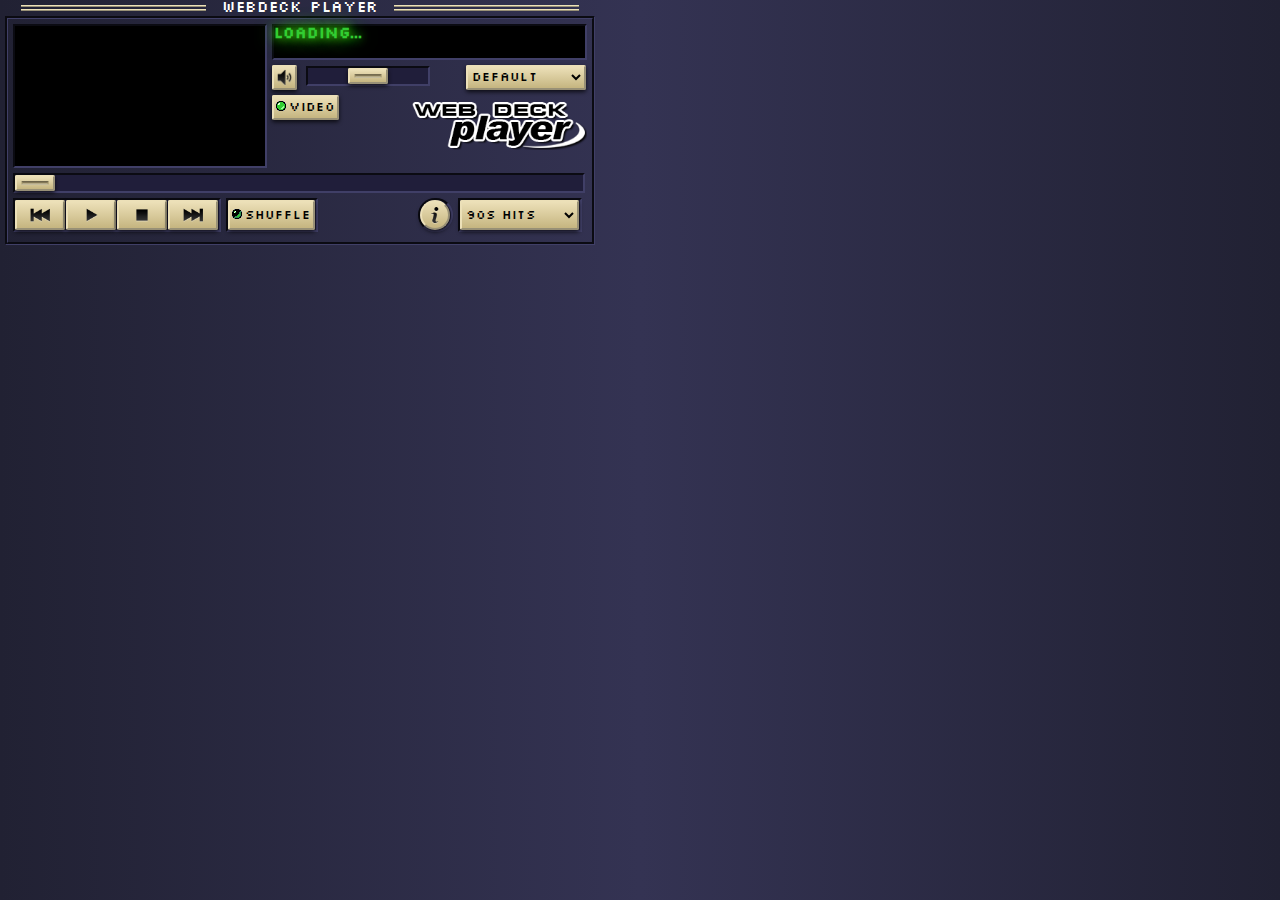
<file: index.html>
<!DOCTYPE html>

<html lang="en">
    <head>
        <meta charset="utf-8" lang="en"/>
        <meta name="author" content="Chris"/>
        <meta name="description" content=""/>
        <meta name="viewport" content="width=device-width, initial-scale=1">

        <title>silent suburbia</title>
        <link rel="icon" type="image/x-icon" href="/favicon.ico"> 
        <link id="player-theme" rel="stylesheet" href="./themes/default/webdeck-player.css">
    </head>

    <body>

        <div id="content">

            <div id="web-deck-player">

                <div id="player-title-bar">
                    WEBDECK PLAYER
                </div>

                <div id="player-body">
                    <div id="player-main-section">
                        <div class="columns">
                            <div id="player-display">
                                <div id="youtube-player"></div>
                            </div>
                            
                            <div id="player-info">
                                <div id="info-screen">
                                    <p id="songLabel"><b>Loading...</b></p>
                                    <div id="statusLabel"><br></div>
                                </div>
                                
                                <div class="player-row">
                                    <div id="player-volume">
                                        <button id="volumeButton" title="Mute / Unmute"></button>
                                        <input type="range" id="volumeBar" title="Volume" min="0" max="100" value="50">
                                    </div>
                                    
                                    <select id="themeSelector" title="Select Theme">
                                        <!-- themes are injected with javascript -->
                                    </select> 
                                </div>

                                <div class="player-row">
                                    <button id="videoButton" class="toggle-button" state="on" title="Toggle Video"><p>Video</p></button>

                                    <div id="playerLogo"></div>
                                </div>
                            </div>
                        </div>
                    </div>
                    
                    <div id="player-control-panel">
                        <input type="range" id="seekBar" title="Seek" value="0">
                        <br>
                        
                        <div class="playing-controls">
                            <button id="prevButton" title="Previous Track"></button>
                            <button id="playButton" title="Play / Pause"></button>
                            <button id="stopButton" title="Stop"></button>
                            <button id="nextButton" title="Next Track"></button>
                        </div>
                        
                        <div class="playing-controls">
                            <button id="shuffleButton" class="toggle-button" state="off" title="Toggle Shuffle"><p>Shuffle</p></button>
                        </div>

                        
                        
                        <div class="playing-controls" float-right>
                            <select id="playlistSelector" title="Select Playlist">
                                <!-- playlists are injected with javascript -->
                            </select>
                        </div>

                        <div class="playing-controls" rounded float-right>
                            <button id="infoButton" title="Info"></button>
                        </div>
                    </div>
    
                </div>
 
            </div>

            <script src="./script.js"></script>
        
        </div>

    </body>
</html>
</file>
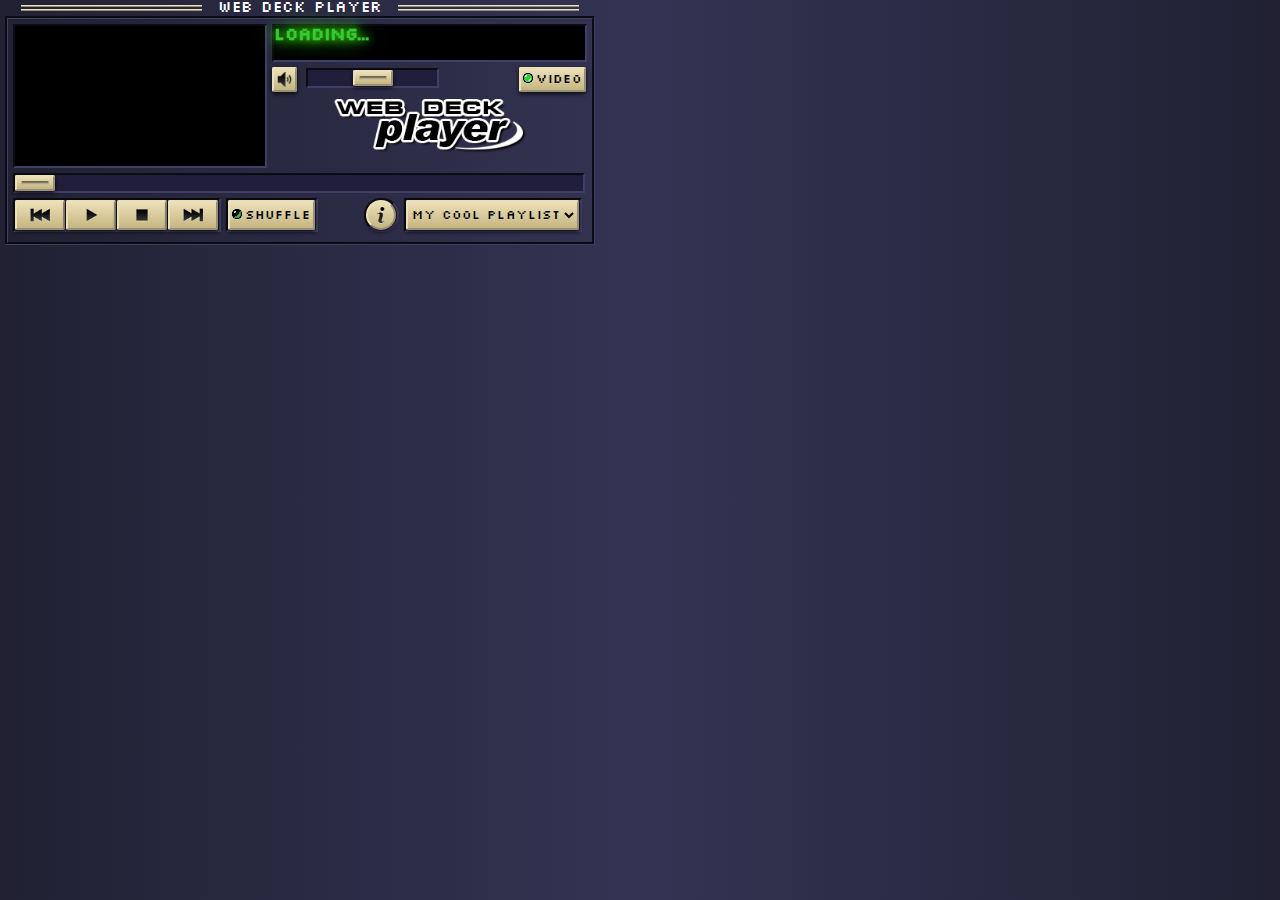
<file: web-deck-player/index.html>
<!DOCTYPE html>

<html lang="en">
    <head>
        <meta charset="utf-8" lang="en"/>
        <meta name="author" content="Chris"/>
        <meta name="description" content=""/>
        <meta name="viewport" content="width=device-width, initial-scale=1">

        <title>silent suburbia</title>
        <link rel="icon" type="image/x-icon" href="/favicon.ico"> 
        <link rel="stylesheet" href="./themes/default/web-deck-player.css">
    </head>

    <body>

        <div id="content">

            <div id="web-deck-player">

                <div id="player-title-bar">
                    WEB DECK PLAYER
                </div>

                <div id="player-body">
                    <div id="player-main-section">
                        <div class="columns">
                            <div id="player-display">
                                <div id="youtube-player"></div>
                            </div>
                            
                            <div id="player-info">
                                <div id="info-screen">
                                    <h3 id="songLabel"><p>Loading...</p></h3>
                                    <div id="statusLabel"><br></div>
                                </div>
                                <div id="player-volume">
                                    <button id="volumeButton" title="Mute / Unmute"></button>
                                    <input type="range" id="volumeBar" title="Volume" min="0" max="100" value="50">
                                </div>
                                <button id="videoButton" class="toggle-button" state="on" title="Toggle Video"><p>Video</p></button>
                                
                                <p id="playerLogo"></>
                            </div>
                        </div>
                    </div>
                    
                    <div id="player-control-panel">
                        <input type="range" id="seekBar" title="Seek" value="0">
                        <br>
                        
                        <div class="playing-controls">
                            <button id="prevButton" title="Previous Track"></button>
                            <button id="playButton" title="Play / Pause"></button>
                            <button id="stopButton" title="Stop"></button>
                            <button id="nextButton" title="Next Track"></button>
                        </div>
                        
                        <div class="playing-controls">
                            <button id="shuffleButton" class="toggle-button" state="off" title="Toggle Shuffle"><p>Shuffle</p></button>
                        </div>

                        
                        
                        <div class="playing-controls" float-right>
                            <select id="playlistSelector" title="Select Playlist">
                                <!-- playlists are injected with javascript -->
                            </select>
                        </div>

                        <div class="playing-controls" rounded float-right>
                            <button id="infoButton" title="Info"></button>
                        </div>
                    </div>
    
                </div>
 
            </div>

            <script src="./script.js"></script>
        
        </div>

    </body>
</html>
</file>
<file: themes/default/webdeck-player.css>
/* Font import */
@font-face {font-family: Silkscreen; src: url(./fonts/slkscr.ttf);}

*{
    margin: 0;
    padding: 0;
}

body{
    width: 600px;
    height: 250px;
    font-family: Silkscreen, monospace;
    color: white;
    background: linear-gradient(to right, #212133 0%, #343353 50%, #212133 100%);
}

select{
    margin-right: 1px;
}

button{
    padding: 2px;
    margin-right: 1px;
    font-family: Silkscreen, monospace;

    background: linear-gradient(to bottom, #ECE0B8 0%, #c5b580 100%);
    border: outset 2px #ECE0B8;
    border-radius: 2px;
    box-shadow: 0px 2px 4px 0px rgba(0,0,0,0.75);
}

button:active{
    background: linear-gradient(to top, #ECE0B8 0%, #c5b580 100%);
    border: inset 2px #ECE0B8;
    border-radius: 2px;
    box-shadow: none;
}

.toggle-button[state='off'] > p::before{
    content: url(./images/green-light-off.gif);
    margin-right: 3px;
}

.toggle-button[state='on'] > p::before{
    content: url(./images/green-light-on.gif);
    margin-right: 3px;
}


select{
    font-family: Silkscreen, monospace;

    background:  linear-gradient(to bottom, #ECE0B8 0%, #c5b580 100%);
    border: outset 2px #ECE0B8;
    border-radius: 2px;
    box-shadow: 0px 2px 4px 0px rgba(0,0,0,0.75);
}

select:active{
    background: linear-gradient(to top, #ECE0B8 0%, #c5b580 100%);
    border: inset 2px #ECE0B8;
    border-radius: 2px;
    box-shadow: none;
}




/* Blink class */
.blink {
    animation: blinker 2s step-start infinite;
}
  
@keyframes blinker {
    50% {
        opacity: 0;
    }
}


/* Columns section */
.columns{
    display: flex;
}

.columns > div:first-child{
    flex-shrink: 0;
    margin-right: 5px;
}

.columns > div:last-child{
    flex-grow: 1;
}



/* -- Sliders -- */
input[type="range"] {
    appearance: none;
    background: none;
    border: inset 2px #403f67;
}

/* slider track */
input[type="range"]::-webkit-slider-runnable-track /* For Chrome */ {
    background-color: #201e3a;
    height: 100%;
}

input[type="range"]::-moz-range-track /* For Firefox */ {
    background-color: #201e3a;
    height: 100%;
}

/* slider thumb */
input[type="range"]::-webkit-slider-thumb /* For Chrome */ {
    appearance: none;

    background: url(./images/slider.gif), linear-gradient(to bottom, #ECE0B8 0%, #c5b580 100%);
    background-repeat: no-repeat;
    background-position: center;
    background-size: contain;
    border: outset 2px #ECE0B8;
    
    border-radius: 2px;
    box-shadow: 0px 2px 4px 0px rgba(0,0,0,0.75);

    height: 1rem;
    width: 2.5rem;
}

input[type="range"]::-webkit-slider-thumb:active /* For Chrome */ {
    background: url(./images/slider.gif), linear-gradient(to top, #ECE0B8 0%, #c5b580 100%);
    background-repeat: no-repeat;
    background-position: center;
    background-size: contain;
    border: inset 2px #ECE0B8;
    border-radius: 2px;
    box-shadow: none;
}



input[type="range"]::-moz-range-thumb /* For Firefox */ {
    background: url(./images/slider.gif), linear-gradient(to bottom, #ECE0B8 0%, #c5b580 100%);
    background-repeat: no-repeat;
    background-position: center;
    background-size: contain;
    border: outset 2px #ECE0B8;
    
    border-radius: 2px;
    box-shadow: 0px 2px 4px 0px rgba(0,0,0,0.75);

    height: 1rem;
    width: 2.5rem;
}

input[type="range"]::-moz-range-thumb:active /* For Firefox */ {
    background: url(./images/slider.gif), linear-gradient(to top, #ECE0B8 0%, #c5b580 100%);
    background-repeat: no-repeat;
    background-position: center;
    background-size: contain;
    border: inset 2px #ECE0B8;
    border-radius: 2px;
    box-shadow: none;
}



/* ---- Web Deck Player ---- */
#web-deck-player{
    padding: 0 5px;
}


/* Player title bar */
#player-title-bar{
    display: flex;
}

#player-title-bar:before,
#player-title-bar:after{
    content: "";
    flex: 1;
    margin: auto 1em;
    height: 2px;
    border-top: ridge #ECE0B8 2px;
    border-bottom: ridge #ECE0B8 2px;
}

/* Player body */
#player-body{
    padding: 5px;
    border: groove 3px #403f67;
}

/* Player main section */
#player-main-section{
    margin-bottom: 5px;
}


/* Player display */
#player-display{
    width: 250px;
    height: 140px;
    background: black;
    border: inset 2px #403f67;
}


/* Player info */
#info-screen{
    background: black;
    color: limegreen;
    border: inset 2px #403f67;
    margin-bottom: 5px;
}

#songLabel{
    text-shadow: 0 0 10px #49ff18, 0 0 20px #49FF18, 2px 2px 2px rgba(206,89,55,0);
}

#statusLabel{
    text-shadow: 0 0 10px #49ff18, 0 0 20px #49FF18, 2px 2px 2px rgba(206,89,55,0);
}

.player-row{
    margin-top: 5px;
    display: flex;
    flex-wrap: nowrap;
    justify-content: space-between;
}

#volumeButton{
    height: 25px;
    width: 25px;
}

#volumeButton img{
    height: 100%;
}

#volumeBar{
    width: 120px;
}

#themeSelector{
    height: 25px;
    max-width: 150px;
    text-overflow: ellipsis;
}

#videoButton{
    height: 25px;
}

#playerLogo{
    text-align: center;
    height: fit-content;
}

#playerLogo > img{
    margin-top: 5px;
    max-height: 50px;
}

/* Player control panel */
#player-control-panel{
    font-size: 0;
}

#seekBar{
    width: 99%;
    margin-bottom: 5px;
}

.playing-controls{
    margin-bottom: 5px;
    margin-right: 5px;
    display: inline-block;
    width: fit-content;
    background: #201e3a;
    border: inset 2px #403f67;
    vertical-align: middle;
}

.playing-controls[rounded]{
    border-radius: 20px;
}

.playing-controls[float-right]{
    float: right;
}

.playing-controls button{
    height: 30px;
    min-width: 50px;
}

.playing-controls button img{
    height: 100%;
}


#infoButton{
    border-radius: 20px;
    height: 30px;
    min-width: 30px;
    font-size: large;
}

#playlistSelector{
    height: 30px;
    max-width: 175px;
    text-overflow: ellipsis;
}
</file>
<file: web-deck-player/themes/default/web-deck-player.css>
/* Font import */
@font-face {font-family: Silkscreen; src: url(./fonts/slkscr.ttf);}

*{
    margin: 0;
    padding: 0;
}

body{
    width: 600px;
    height: 250px;
    font-family: Silkscreen, monospace;
    color: white;
    background: linear-gradient(to right, #212133 0%, #343353 50%, #212133 100%);
}

select{
    margin-right: 1px;
}

button{
    padding: 2px;
    margin-right: 1px;
    font-family: Silkscreen, monospace;

    background: linear-gradient(to bottom, #ECE0B8 0%, #c5b580 100%);
    border: outset 2px #ECE0B8;
    border-radius: 2px;
    box-shadow: 0px 2px 4px 0px rgba(0,0,0,0.75);
}

button:active{
    background: linear-gradient(to top, #ECE0B8 0%, #c5b580 100%);
    border: inset 2px #ECE0B8;
    border-radius: 2px;
    box-shadow: none;
}

.toggle-button[state='off'] > p::before{
    content: url(./images/green-light-off.gif);
    margin-right: 3px;
}

.toggle-button[state='on'] > p::before{
    content: url(./images/green-light-on.gif);
    margin-right: 3px;
}


select{
    font-family: Silkscreen, monospace;

    background:  linear-gradient(to bottom, #ECE0B8 0%, #c5b580 100%);
    border: outset 2px #ECE0B8;
    border-radius: 2px;
    box-shadow: 0px 2px 4px 0px rgba(0,0,0,0.75);
}

select:active{
    background: linear-gradient(to top, #ECE0B8 0%, #c5b580 100%);
    border: inset 2px #ECE0B8;
    border-radius: 2px;
    box-shadow: none;
}




/* Blink class */
.blink {
    animation: blinker 2s step-start infinite;
}
  
@keyframes blinker {
    50% {
        opacity: 0;
    }
}


/* Columns section */
.columns{
    display: flex;
}

.columns > div:first-child{
    flex-shrink: 0;
    margin-right: 5px;
}

.columns > div:last-child{
    flex-grow: 1;
}



/* -- Sliders -- */
input[type="range"] {
    appearance: none;
    background: none;
    border: inset 2px #403f67;
}

/* slider track */
input[type="range"]::-webkit-slider-runnable-track /* For Chrome */ {
    background-color: #201e3a;
    height: 100%;
}

input[type="range"]::-moz-range-track /* For Firefox */ {
    background-color: #201e3a;
    height: 100%;
}

/* slider thumb */
input[type="range"]::-webkit-slider-thumb /* For Chrome */ {
    appearance: none;

    background: url(./images/slider.gif), linear-gradient(to bottom, #ECE0B8 0%, #c5b580 100%);
    background-repeat: no-repeat;
    background-position: center;
    background-size: contain;
    border: outset 2px #ECE0B8;
    
    border-radius: 2px;
    box-shadow: 0px 2px 4px 0px rgba(0,0,0,0.75);

    height: 1rem;
    width: 2.5rem;
}

input[type="range"]::-webkit-slider-thumb:active /* For Chrome */ {
    background: url(./images/slider.gif), linear-gradient(to top, #ECE0B8 0%, #c5b580 100%);
    background-repeat: no-repeat;
    background-position: center;
    background-size: contain;
    border: inset 2px #ECE0B8;
    border-radius: 2px;
    box-shadow: none;
}



input[type="range"]::-moz-range-thumb /* For Firefox */ {
    background: url(./images/slider.gif), linear-gradient(to bottom, #ECE0B8 0%, #c5b580 100%);
    background-repeat: no-repeat;
    background-position: center;
    background-size: contain;
    border: outset 2px #ECE0B8;
    
    border-radius: 2px;
    box-shadow: 0px 2px 4px 0px rgba(0,0,0,0.75);

    height: 1rem;
    width: 2.5rem;
}

input[type="range"]::-moz-range-thumb:active /* For Firefox */ {
    background: url(./images/slider.gif), linear-gradient(to top, #ECE0B8 0%, #c5b580 100%);
    background-repeat: no-repeat;
    background-position: center;
    background-size: contain;
    border: inset 2px #ECE0B8;
    border-radius: 2px;
    box-shadow: none;
}



/* ---- Web Deck Player ---- */
#web-deck-player{
    padding: 0 5px;
}


/* Player title bar */
#player-title-bar{
    display: flex;
}

#player-title-bar:before,
#player-title-bar:after{
    content: "";
    flex: 1;
    margin: auto 1em;
    height: 2px;
    border-top: ridge #ECE0B8 2px;
    border-bottom: ridge #ECE0B8 2px;
}

/* Player body */
#player-body{
    padding: 5px;
    border: groove 3px #403f67;
}

/* Player main section */
#player-main-section{
    margin-bottom: 5px;
}


/* Player display */
#player-display{
    width: 250px;
    height: 140px;
    background: black;
    border: inset 2px #403f67;
}


/* Player info */
#info-screen{
    background: black;
    color: limegreen;
    border: inset 2px #403f67;
    margin-bottom: 5px;
}

#songLabel{
    text-shadow: 0 0 10px #49ff18, 0 0 20px #49FF18, 2px 2px 2px rgba(206,89,55,0);
}

#statusLabel{
    text-shadow: 0 0 10px #49ff18, 0 0 20px #49FF18, 2px 2px 2px rgba(206,89,55,0);
}

#player-volume{
    display: inline-block;
}

#volumeButton{
    height: 25px;
    width: 25px;
}

#volumeButton img{
    height: 100%;
}

#videoButton{
    float: right;
    height: 25px;
}

#playerLogo{
    text-align: center;
}

#playerLogo > img{
    width: 250px;
}


/* Player control panel */
#player-control-panel{
    font-size: 0;
}

#seekBar{
    width: 99%;
    margin-bottom: 5px;
}

.playing-controls{
    margin-bottom: 5px;
    margin-right: 5px;
    display: inline-block;
    width: fit-content;
    background: #201e3a;
    border: inset 2px #403f67;
    vertical-align: middle;
}

.playing-controls[rounded]{
    border-radius: 20px;
}

.playing-controls[float-right]{
    float: right;
}

.playing-controls button{
    height: 30px;
    min-width: 50px;
}

.playing-controls button img{
    height: 100%;
}



#infoButton{
    border-radius: 20px;
    height: 30px;
    min-width: 30px;
    font-size: large;
}

#playlistSelector{
    height: 30px;
}
</file>
